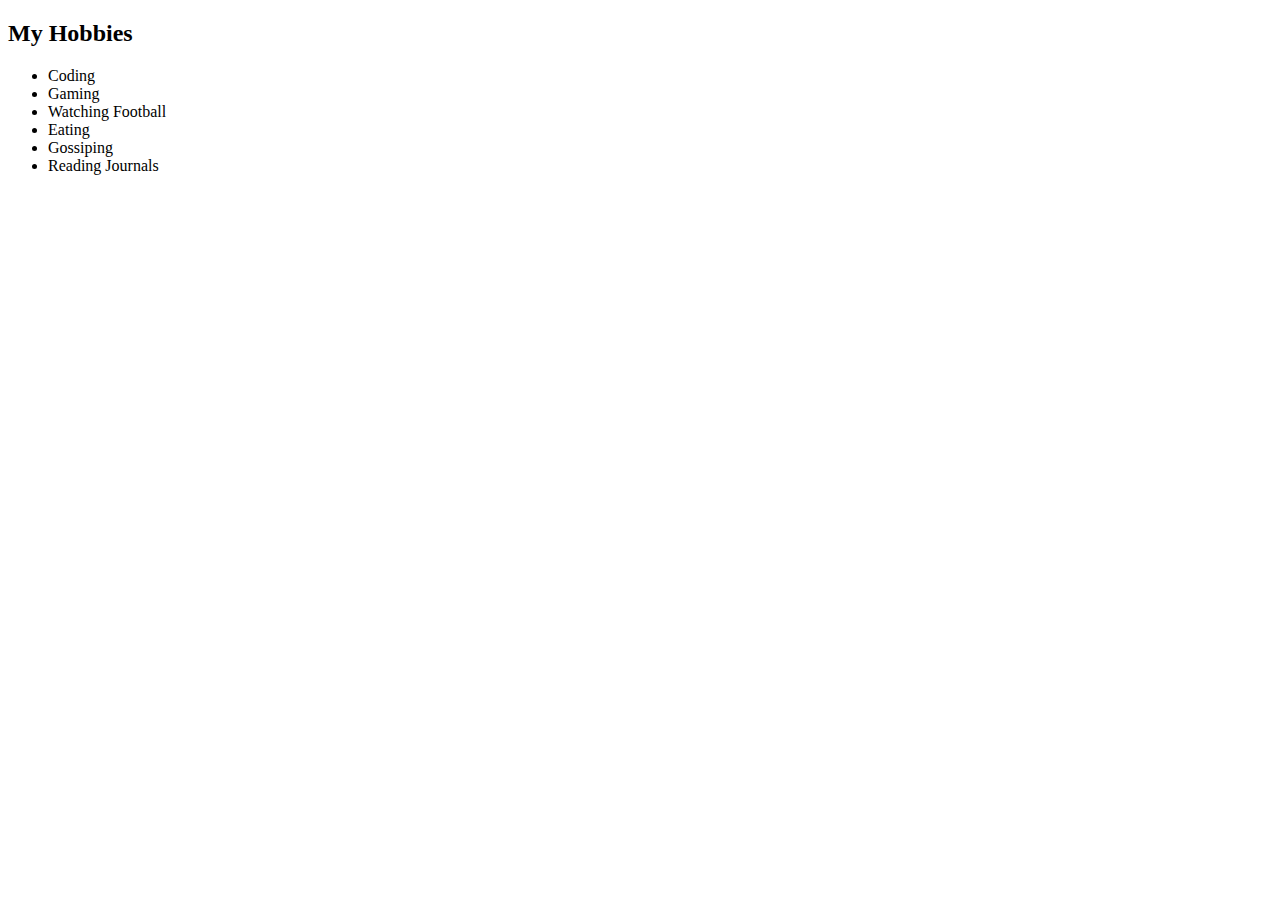
<file: index (2).html>
<!DOCTYPE html>
<html lang="en">
<head>
    <meta charset="UTF-8">
    <meta http-equiv="X-UA-Compatible" content="IE=edge">
    <meta name="viewport" content="width=device-width, initial-scale=1.0">
    <title>Document</title>
</head>
<body>
    <h2>My Hobbies</h2>
    <ul>
        <li>Coding</li>
        <li>Gaming</li>
        <li>Watching Football</li>
        <li>Eating</li>
        <li>Gossiping</li>
        <li>Reading Journals</li>
    </ul>
</body>
</html>
</file>
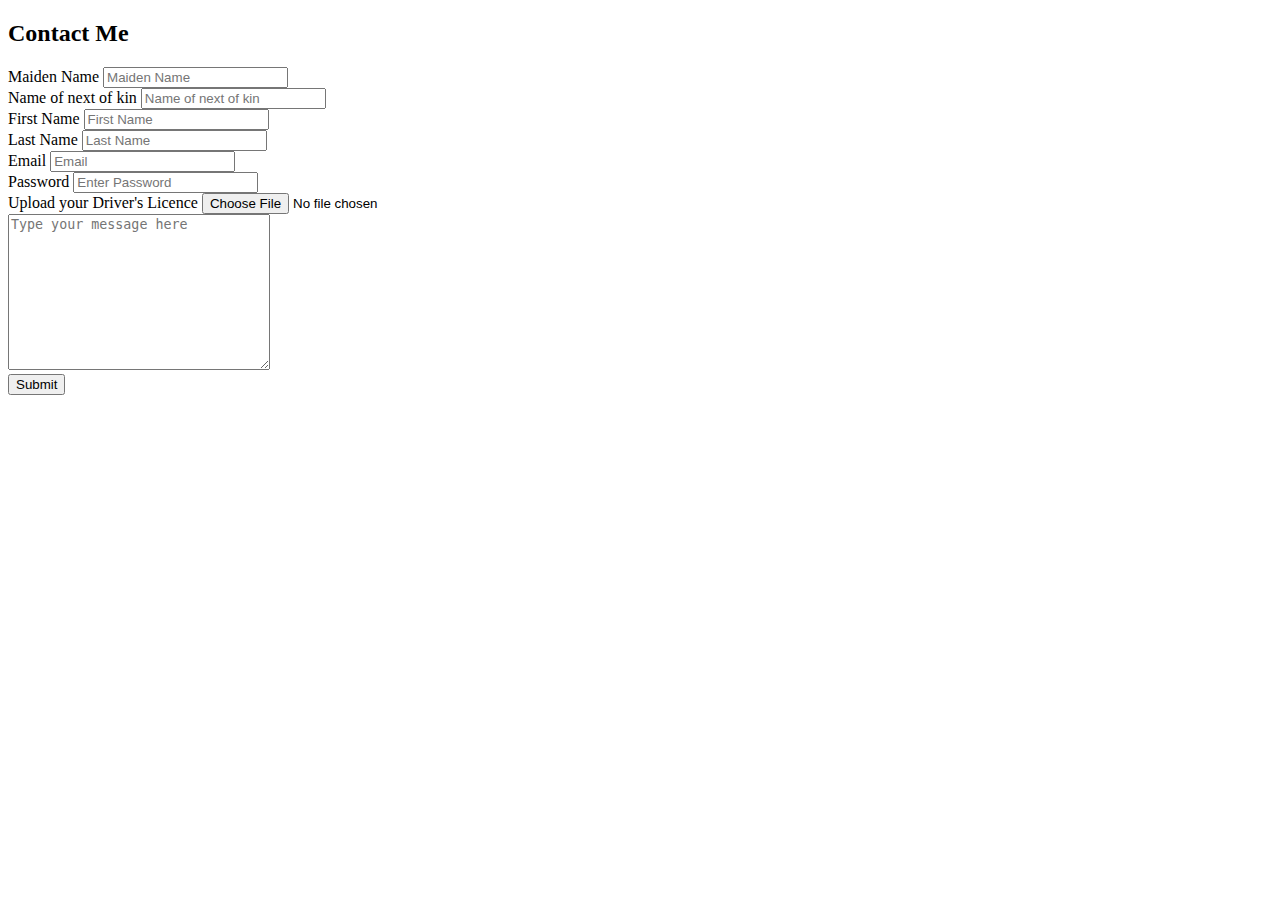
<file: index (3).html>
<!DOCTYPE html>
<html lang="en">
<head>
    <meta charset="UTF-8">
    <meta http-equiv="X-UA-Compatible" content="IE=edge">
    <meta name="viewport" content="width=device-width, initial-scale=1.0">
    <title>Document</title>
</head>
<body>
    <h2>Contact Me</h2>
    <form action="mailto:info.nwapre10@gmail.com" method="POST">
        <div>
                <label for="">Maiden Name</label>
                <input type="text" name="" placeholder="Maiden Name">    
        </div>
        <div>
                 <label for="">Name of next of kin</label>
                 <input type="text" name="" placeholder="Name of next of kin">
        </div>
    
        <div>
                 <label for="">First Name</label>
                 <input type="text" placeholder="First Name">
        </div>
        
        <div>
                  <label for="">Last Name</label>
                  <input type="text" placeholder="Last Name">
        </div>
    
        <div>
            <label for="">Email</label>
            <input type="email" placeholder="Email">
        </div>
    
        <div>
            <label for="">Password</label>
            <input type="Password" placeholder="Enter Password">
        </div>
    
        <div>
            <label for="">Upload your Driver's Licence</label>
            <input type="file"><br>
            <textarea name="" id="" cols="30" rows="10" placeholder="Type your message here"></textarea>
        </div>
        
    
        <button>Submit</button>
    
       
        </form>
</body>
</html>
</file>
